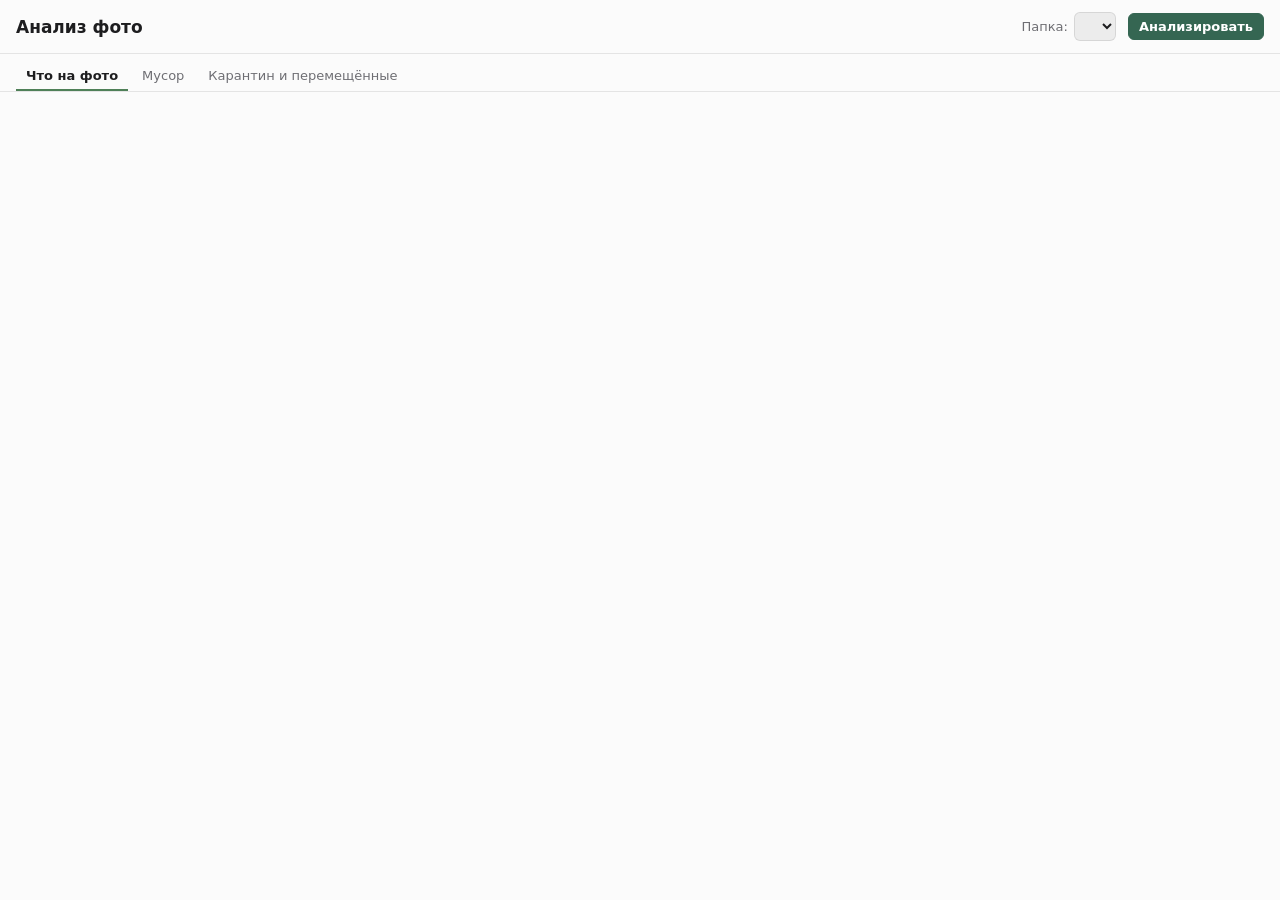
<file: shell/ui/analysis.html>
<!doctype html>
<html lang="ru">
<head>
  <meta charset="utf-8">
  <title>Анализ фото</title>
  <link rel="stylesheet" href="analysis.css">
</head>
<body>
  <header class="top">
    <button class="back" id="back" hidden aria-label="Назад" title="Назад (Esc)">
      <svg viewBox="0 0 16 16"><path d="M10 3.5 L5.5 8 L10 12.5"/></svg>
    </button>
    <h1 id="title">Анализ фото</h1>
    <button class="rename" id="rename" hidden title="Переименовать группу">✎</button>
    <span class="spacer"></span>
    <label class="folder" id="folder-box">
      <span>Папка:</span>
      <select id="folder"></select>
    </label>
    <button class="primary" id="run">Анализировать</button>
  </header>

  <nav class="tabs" id="tabs">
    <button data-tab="groups" class="selected">Что на фото</button>
    <button data-tab="junk">Мусор</button>
    <button data-tab="quarantine">Карантин и перемещённые</button>
  </nav>

  <div class="progress" id="progress" hidden>
    <span class="ring" id="ring"></span>
    <span id="progress-text"></span>
    <span class="bar"><span id="progress-bar"></span></span>
  </div>

  <main id="main"></main>

  <footer class="actions" id="actions" hidden>
    <span id="selected-text"></span>
    <span class="spacer"></span>
    <button id="select-all">Выбрать всё</button>
    <button id="select-none">Снять выбор</button>
    <button id="move">Переместить в папку…</button>
    <button class="danger" id="quarantine">В карантин</button>
  </footer>

  <div class="toast" id="toast" hidden></div>

  <script src="analysis.js"></script>
</body>
</html>
</file>
<file: shell/ui/analysis.css>
/* The photo analysis window (своя версия): DigUp's colors and type, as in window.css. */

:root {
  --moss: #356652;
  --leaf: #4f8058;
  --accent: #0a84ff;
  --surface: #fbfbfb;
  --card: #ffffff;
  --text: #1d1d1f;
  --secondary: #6e6e73;
  --line: rgba(0, 0, 0, 0.09);
  --fill: rgba(0, 0, 0, 0.06);
  --tile: rgba(0, 0, 0, 0.05);
  font-family: "Segoe UI Variable Text", "Segoe UI", system-ui, sans-serif;
  font-size: 13px;
  color: var(--text);
  color-scheme: light dark;
}

@media (prefers-color-scheme: dark) {
  :root {
    --surface: #1f1f21;
    --card: #2a2a2d;
    --text: #f2f2f7;
    --secondary: #a1a1a6;
    --line: rgba(255, 255, 255, 0.1);
    --fill: rgba(255, 255, 255, 0.08);
    --tile: rgba(255, 255, 255, 0.05);
  }
}

* { box-sizing: border-box; }
[hidden] { display: none !important; }
html, body { margin: 0; height: 100%; background: var(--surface); }
body { display: flex; flex-direction: column; user-select: none; cursor: default; }

.top {
  display: flex; align-items: center; gap: 12px;
  padding: 12px 16px; border-bottom: 1px solid var(--line);
}
.top h1 { font-size: 17px; font-weight: 600; margin: 0; overflow: hidden; text-overflow: ellipsis; white-space: nowrap; }
.spacer { flex: 1; }
.folder { display: flex; align-items: center; gap: 6px; color: var(--secondary); }
select, button {
  font: inherit; color: var(--text); background: var(--fill); border: 1px solid var(--line);
  border-radius: 6px; padding: 5px 10px;
}
select { max-width: 320px; }
button:hover { background: var(--line); }
button.primary { background: var(--moss); border-color: var(--moss); color: #fff; font-weight: 600; }
button.primary:hover { background: var(--leaf); }
button:disabled { opacity: 0.5; }
.back { padding: 4px 6px; display: flex; }
.back svg { width: 16px; height: 16px; fill: none; stroke: currentColor; stroke-width: 1.8; stroke-linecap: round; }

.progress {
  display: flex; align-items: center; gap: 10px; padding: 8px 16px;
  border-bottom: 1px solid var(--line); color: var(--secondary);
}
.progress .bar { flex: 0 0 200px; height: 4px; border-radius: 2px; background: var(--fill); overflow: hidden; }
.progress .bar span { display: block; height: 100%; width: 0; background: var(--leaf); transition: width .3s; }
.ring {
  width: 14px; height: 14px; border-radius: 50%; border: 2px solid var(--fill); border-top-color: var(--leaf);
  animation: spin 0.9s linear infinite;
}
@keyframes spin { to { transform: rotate(360deg); } }

main { flex: 1; overflow-y: auto; padding: 16px; }

.empty { max-width: 520px; margin: 60px auto; text-align: center; color: var(--secondary); line-height: 1.6; }
.empty h2 { color: var(--text); font-size: 18px; }
.error { color: #d70015; }

.stats { display: flex; flex-wrap: wrap; gap: 12px; margin-bottom: 16px; }
.stat { background: var(--card); border: 1px solid var(--line); border-radius: 10px; padding: 12px 16px; min-width: 150px; }
.stat b { display: block; font-size: 22px; font-weight: 600; font-variant-numeric: tabular-nums; }
.stat span { color: var(--secondary); }
.years { display: flex; align-items: flex-end; gap: 4px; height: 70px; padding: 8px 16px 0; }
.years div { flex: 1; display: flex; flex-direction: column; align-items: center; justify-content: flex-end; height: 100%; }
.years i { width: 100%; max-width: 36px; background: var(--leaf); border-radius: 3px 3px 0 0; min-height: 2px; }
.years small { color: var(--secondary); font-size: 10px; margin-top: 2px; }
h3 { font-size: 13px; color: var(--secondary); font-weight: 600; margin: 18px 0 10px; }

.groups { display: grid; grid-template-columns: repeat(auto-fill, minmax(250px, 1fr)); gap: 14px; }
.card { background: var(--card); border: 1px solid var(--line); border-radius: 12px; overflow: hidden; cursor: pointer; }
.card:hover { border-color: var(--leaf); }
.card .thumbs { display: grid; grid-template-columns: repeat(3, 1fr); gap: 2px; aspect-ratio: 3 / 2; background: var(--tile); }
.card .thumbs .tile { aspect-ratio: auto; border-radius: 0; }
.card .about { padding: 10px 12px; }
.card .name { font-weight: 600; font-size: 14px; margin-bottom: 3px; }
.card .meta { color: var(--secondary); font-variant-numeric: tabular-nums; }

.grid { display: grid; grid-template-columns: repeat(auto-fill, minmax(150px, 1fr)); gap: 6px; }
.tile {
  position: relative; aspect-ratio: 1; background: var(--tile); border-radius: 6px; overflow: hidden;
}
.tile img { width: 100%; height: 100%; object-fit: cover; display: block; }
.tile .badge {
  position: absolute; left: 4px; bottom: 4px; background: rgba(0, 0, 0, 0.6); color: #fff; font-size: 10px;
  padding: 1px 5px; border-radius: 4px;
}
.grid .tile { cursor: pointer; }
.grid .tile:hover { outline: 2px solid var(--accent); outline-offset: -2px; }
.hint { color: var(--secondary); margin: 0 0 10px; }

.rename { padding: 2px 8px; font-size: 14px; }
.tabs { display: flex; gap: 4px; padding: 8px 16px 0; border-bottom: 1px solid var(--line); }
.tabs button { border: none; background: none; border-bottom: 2px solid transparent; border-radius: 0; padding: 6px 10px; color: var(--secondary); }
.tabs button.selected { color: var(--text); border-bottom-color: var(--leaf); font-weight: 600; }
.tabs button:hover { background: var(--fill); }

.actions {
  display: flex; align-items: center; gap: 8px; padding: 10px 16px;
  border-top: 1px solid var(--line); background: var(--card);
}
button.danger { background: #c9341f; border-color: #c9341f; color: #fff; font-weight: 600; }
button.danger:hover { background: #e0452e; }

.tile .check {
  position: absolute; top: 6px; right: 6px; width: 20px; height: 20px; border-radius: 50%;
  border: 2px solid #fff; background: rgba(0, 0, 0, 0.25); box-shadow: 0 0 2px rgba(0, 0, 0, 0.5);
}
.tile.selected .check { background: var(--accent); }
.tile.selected .check::after { content: "✓"; color: #fff; font-size: 12px; position: absolute; left: 3px; top: -1px; }
.tile.selected { outline: 3px solid var(--accent); outline-offset: -3px; }
.tile .keep {
  position: absolute; left: 4px; top: 4px; background: var(--leaf); color: #fff; font-size: 10px;
  padding: 1px 6px; border-radius: 4px;
}
.set { grid-column: 1 / -1; color: var(--secondary); margin: 8px 0 0; font-size: 12px; }

.junk { display: grid; grid-template-columns: repeat(auto-fill, minmax(300px, 1fr)); gap: 12px; }
.junk .card { padding: 14px 16px; cursor: pointer; }
.junk .card .name { font-weight: 600; font-size: 14px; }
.junk .card p { margin: 4px 0 8px; color: var(--secondary); line-height: 1.45; }
.junk .card b { font-variant-numeric: tabular-nums; }
.junk .card.empty-card { cursor: default; opacity: 0.6; }
.free { font-size: 15px; margin: 0 0 14px; }
.free b { color: var(--leaf); }

.rows { display: flex; flex-direction: column; gap: 2px; }
.row { display: flex; align-items: center; gap: 10px; padding: 6px 8px; border-radius: 8px; }
.row:hover { background: var(--fill); }
.row input { flex: none; }
.row .thumb { width: 48px; height: 48px; flex: none; }
.row .what { flex: 1; min-width: 0; }
.row .what div { overflow: hidden; text-overflow: ellipsis; white-space: nowrap; }
.row .what .from { color: var(--secondary); font-size: 12px; }
.row .size { color: var(--secondary); font-variant-numeric: tabular-nums; }
.bar-buttons { display: flex; gap: 8px; margin: 0 0 12px; align-items: center; }

.toast {
  position: fixed; left: 50%; bottom: 70px; transform: translateX(-50%); background: #1d1d1f; color: #fff;
  padding: 10px 16px; border-radius: 10px; box-shadow: 0 6px 24px rgba(0, 0, 0, 0.3); max-width: 80%;
}
.toast button { margin-left: 10px; color: #fff; background: rgba(255, 255, 255, 0.15); border: none; }
input.title-edit { font: inherit; font-size: 16px; font-weight: 600; padding: 2px 6px; min-width: 300px; }

.level { display: flex; align-items: center; gap: 16px; flex-wrap: wrap; }
.level .slider { display: flex; align-items: center; gap: 8px; color: var(--secondary); }
.level .slider input { width: 220px; accent-color: var(--leaf); }
.level .slider b { color: var(--text); font-weight: 600; min-width: 80px; }
.set.link { cursor: pointer; color: var(--text); font-weight: 600; font-size: 13px; margin-top: 14px; }
.set.link:hover { color: var(--leaf); }
</file>
